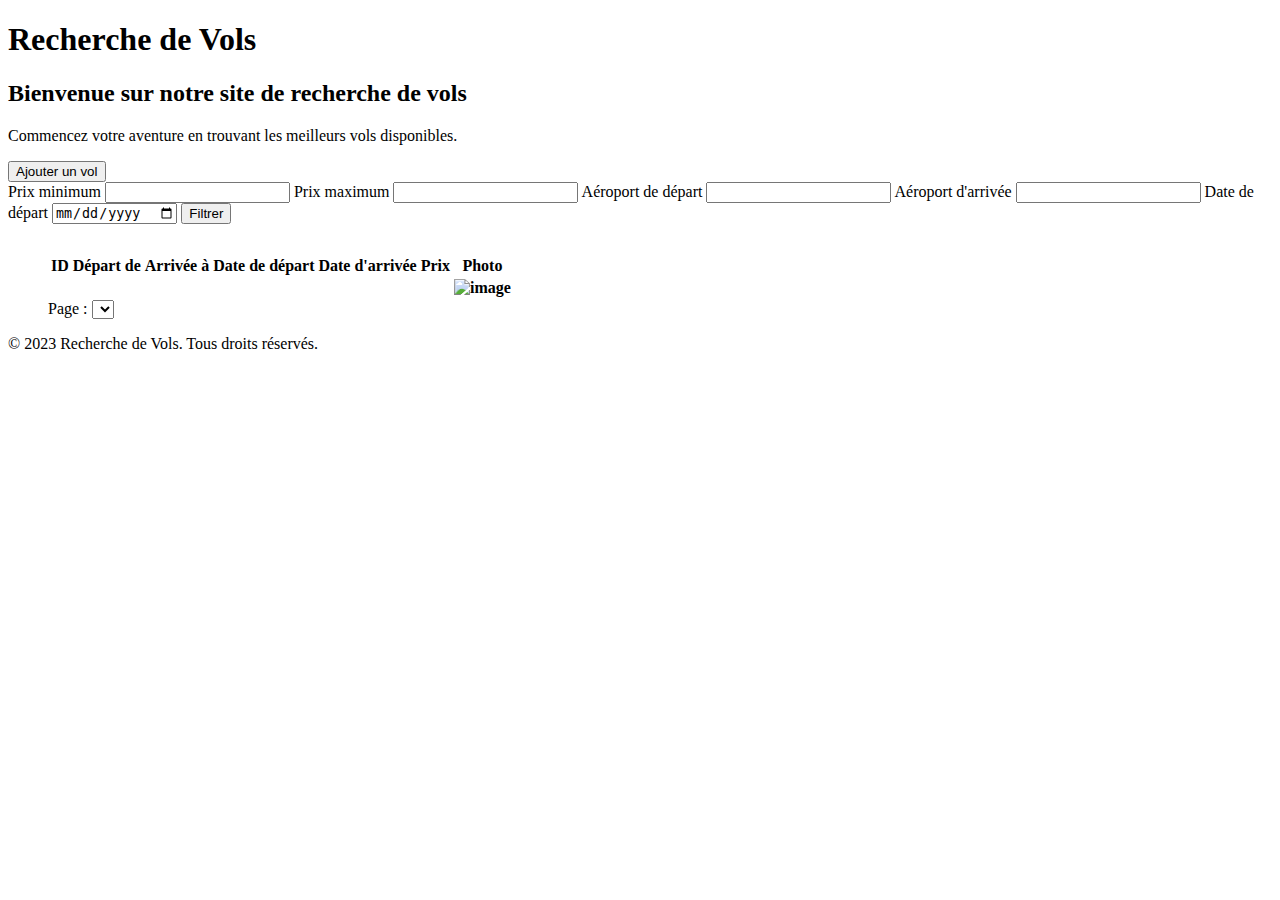
<file: technical-test-renderer/src/main/resources/templates/pages/index.html>
<!DOCTYPE html>
<html lang="fr" layout:decorate="~{decorators/master}"
      xmlns:layout="http://www.w3.org/1999/xhtml"
      xmlns:th="http://www.w3.org/1999/xhtml">
<head>
    <meta charset="UTF-8">
    <meta name="viewport" content="width=device-width, initial-scale=1.0">
    <title>Recherche de Vols</title>
    <link rel="stylesheet" type="text/css" th:href="@{css/style.css}">
</head>
    <body>
        <header>
        <h1>Recherche de Vols</h1>
        </header>

        <section>
            <!-- Contenu de la recherche de vols -->
            <h2>Bienvenue sur notre site de recherche de vols</h2>
            <p>Commencez votre aventure en trouvant les meilleurs vols disponibles.</p>
            <a href="/addView">
                <button>Ajouter un vol</button>
            </a>
            <!-- Ajoutez ici le formulaire de recherche de vols ou d'autres éléments pertinents -->
            <form th:action="@{/}" method="get" style="margin-bottom: 30px;">
                <label>Prix minimum</label>
                <input type="number" step="0.01" name="minPrice" th:value="${param.minPrice}">

                <label>Prix maximum</label>
                <input type="number" step="0.01" name="maxPrice" th:value="${param.maxPrice}">

                <label>Aéroport de départ</label>
                <input type="text" name="origin" th:value="${param.origin}" >

                <label>Aéroport d'arrivée</label>
                <input type="text" name="destination" th:value="${param.destination}">


                <label>Date de départ</label>
                <input type="date" name="departure" th:value="${param.departure}">

                <button type="submit">Filtrer</button>
            </form>
            <ul>
                <table>

                    <tr>
                        <th scope="col">ID</th>
                        <th scope="col">Départ de</th>
                        <th scope="col">Arrivée à</th>
                        <th scope="col">Date de départ</th>
                        <th scope="col">Date d'arrivée</th>
                        <th scope="col">Prix</th>
                        <th scope="col">Photo</th>
                    </tr>
                    <tr th:each="flight : ${flights}"  class="clickable-row" th:attr="data-href=@{/details(id=${flight.id})}">

                        <th th:text="${flight.id}"></th>
                        <th th:text="${flight.origin.name}"></th>
                        <th th:text="${flight.destination.name}"></th>
                        <th th:text="${#temporals.format(flight.departure, 'dd/MM/yyyy HH:mm')}"></th>
                        <th th:text="${#temporals.format(flight.arrival, 'dd/MM/yyyy HH:mm')}"></th>
                        <td th:text="${T(java.lang.String).format('%.2f €', flight.price)}"></td>
                        <th ><img th:src="${flight.image}" alt="image" width="150" loading="lazy"></th>

                    </tr>
                </table>
                <div>
                    <form method="get" th:action="@{/}">
                        <input type="hidden" name="minPrice" th:value="${param.minPrice}">
                        <input type="hidden" name="maxPrice" th:value="${param.maxPrice}">
                        <input type="hidden" name="origin" th:value="${param.origin}">
                        <input type="hidden" name="destination" th:value="${param.destination}">
                        <input type="hidden" name="departure" th:value="${param.departure}">

                        <label for="pageSelect">Page :</label>

                        <select id="pageSelect" name="page" onchange="this.form.submit()">
                            <option th:each="i : ${#numbers.sequence(0, totalPages - 1)}"
                                    th:value="${i}"
                                    th:text="${'Page ' + (i + 1)}"
                                    th:selected="${i == currentPage}">
                            </option>
                        </select>
                    </form>
                </div>

            </ul>
        </section>

        <footer>
            <p>&copy; 2023 Recherche de Vols. Tous droits réservés.</p>
        </footer>

        <script>
        document.addEventListener("DOMContentLoaded", () => {
            document.querySelectorAll(".clickable-row").forEach(row => {
                row.addEventListener("click", () => {
                    window.location = row.dataset.href;
                });
            });
        });
        </script>

    </body>
</html>
</file>
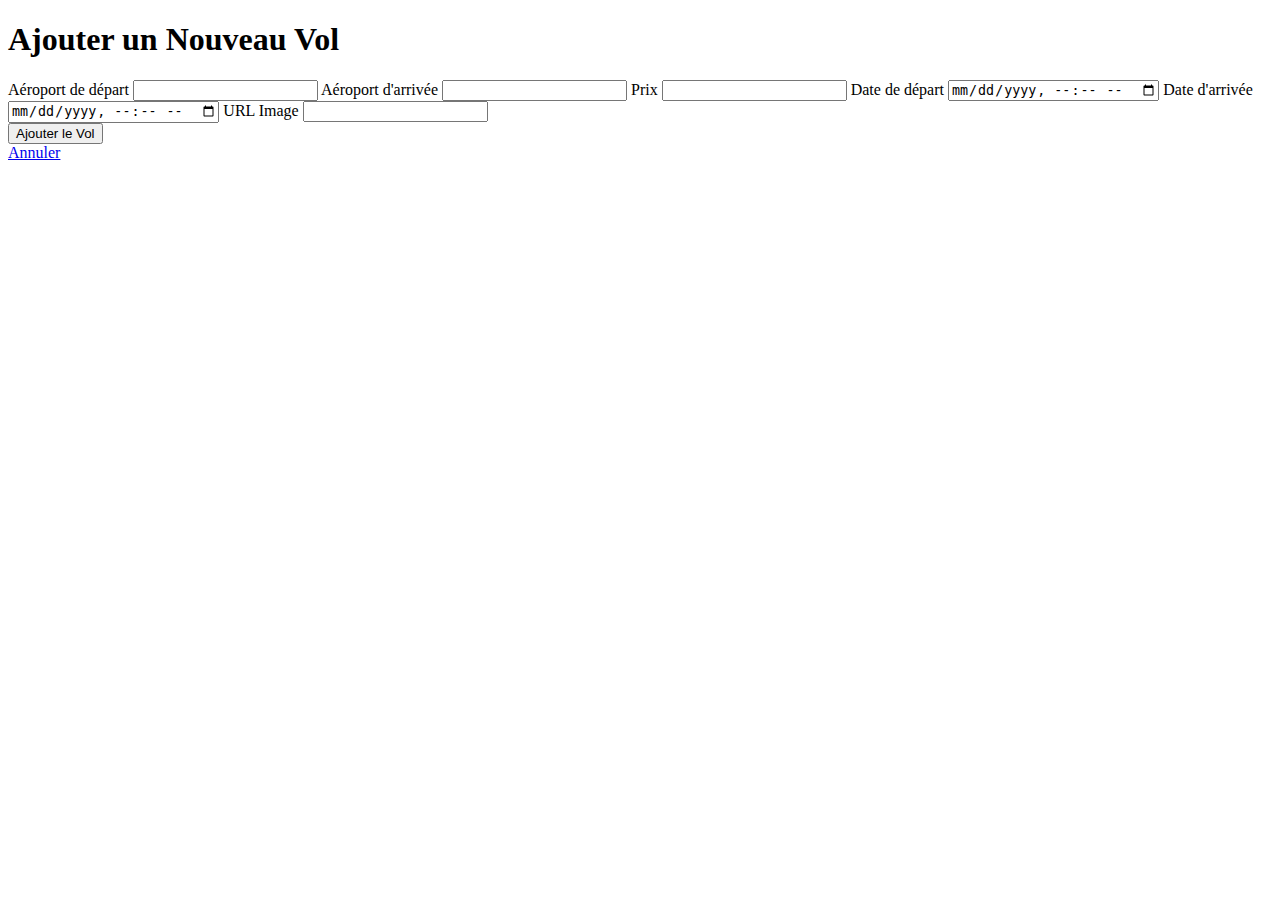
<file: technical-test-renderer/src/main/resources/templates/pages/add-flight.html>
<!DOCTYPE html>
<html lang="fr" layout:decorate="~{decorators/master}"
      xmlns:layout="http://www.w3.org/1999/xhtml"
      xmlns:th="http://www.w3.org/1999/xhtml">
<head>
    <meta charset="UTF-8">
    <title>Ajouter un Vol</title>
    <link rel="stylesheet" type="text/css" th:href="@{css/flightform.css}">
</head>
<body>

<header>
    <h1>Ajouter un Nouveau Vol</h1>
</header>

<section>

    <form th:action="@{/add}" method="post">

        <label>Aéroport de départ</label>
        <input type="text" name="origin" required>

        <label>Aéroport d'arrivée</label>
        <input type="text" name="destination" required>

        <label>Prix</label>
        <input type="number" step="0.01" name="price" required>

        <label>Date de départ</label>
        <input type="datetime-local" name="departureDate" required>

        <label>Date d'arrivée</label>
        <input type="datetime-local" name="arrivalDate" required>

        <label>URL Image</label>
        <input type="text" name="image">

        <div>
            <button type="submit">Ajouter le Vol</button>

        </div>

    </form>

    <a href="/">Annuler</a>

</section>

</body>
</html>
</file>
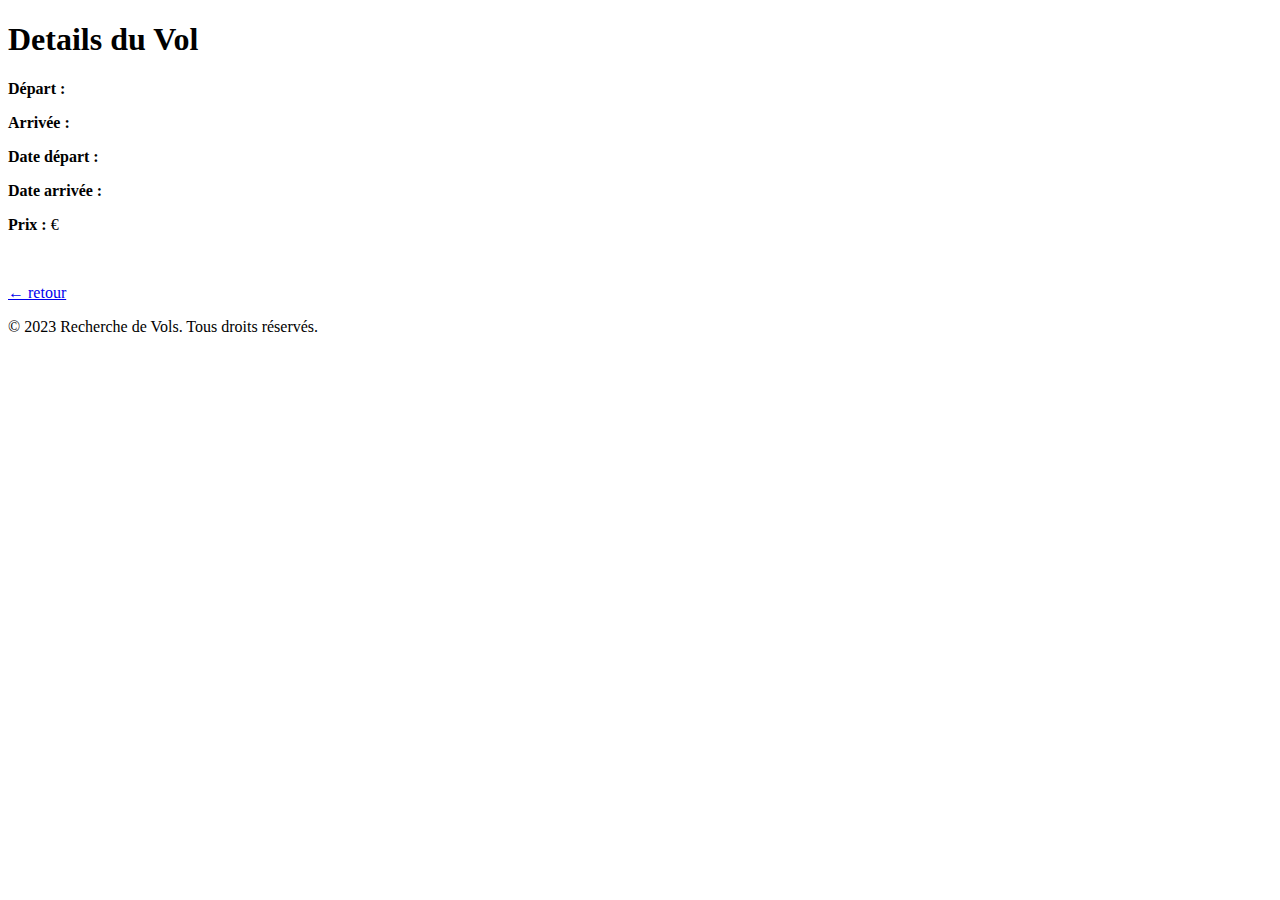
<file: technical-test-renderer/src/main/resources/templates/pages/flight-details.html>
<!DOCTYPE html>
<html lang="fr" layout:decorate="~{decorators/master}"
      xmlns:layout="http://www.w3.org/1999/xhtml"
      xmlns:th="http://www.w3.org/1999/xhtml">
<head>
    <meta charset="UTF-8">
    <meta name="viewport" content="width=device-width, initial-scale=1.0">
    <title>Recherche de Vols</title>
    <link rel="stylesheet" type="text/css" th:href="@{css/flightdetails.css}">
</head>
<body>
<header>
    <h1>Details du Vol</h1>
</header>

<section>

    <div class="flight-details">
        <p><strong>Départ :</strong> <span th:text="${flight.origin.name}"></span></p>
        <p><strong>Arrivée :</strong> <span th:text="${flight.destination.name}"></span></p>
        <p><strong>Date départ :</strong>
            <span th:text="${#temporals.format(flight.departure, 'dd/MM/yyyy HH:mm')}"></span>
        </p>
        <p><strong>Date arrivée :</strong>
            <span th:text="${#temporals.format(flight.arrival, 'dd/MM/yyyy HH:mm')}"></span>
        </p>
        <p><strong>Prix :</strong> <span th:text="${flight.price}"></span> €</p>
        <p><img th:src="${flight.image}" width="250"></p>
    </div>

    <a href="/"> &larr; retour</a>
</section>

<footer>
    <p>&copy; 2023 Recherche de Vols. Tous droits réservés.</p>
</footer>
</body>
</html>
</file>
